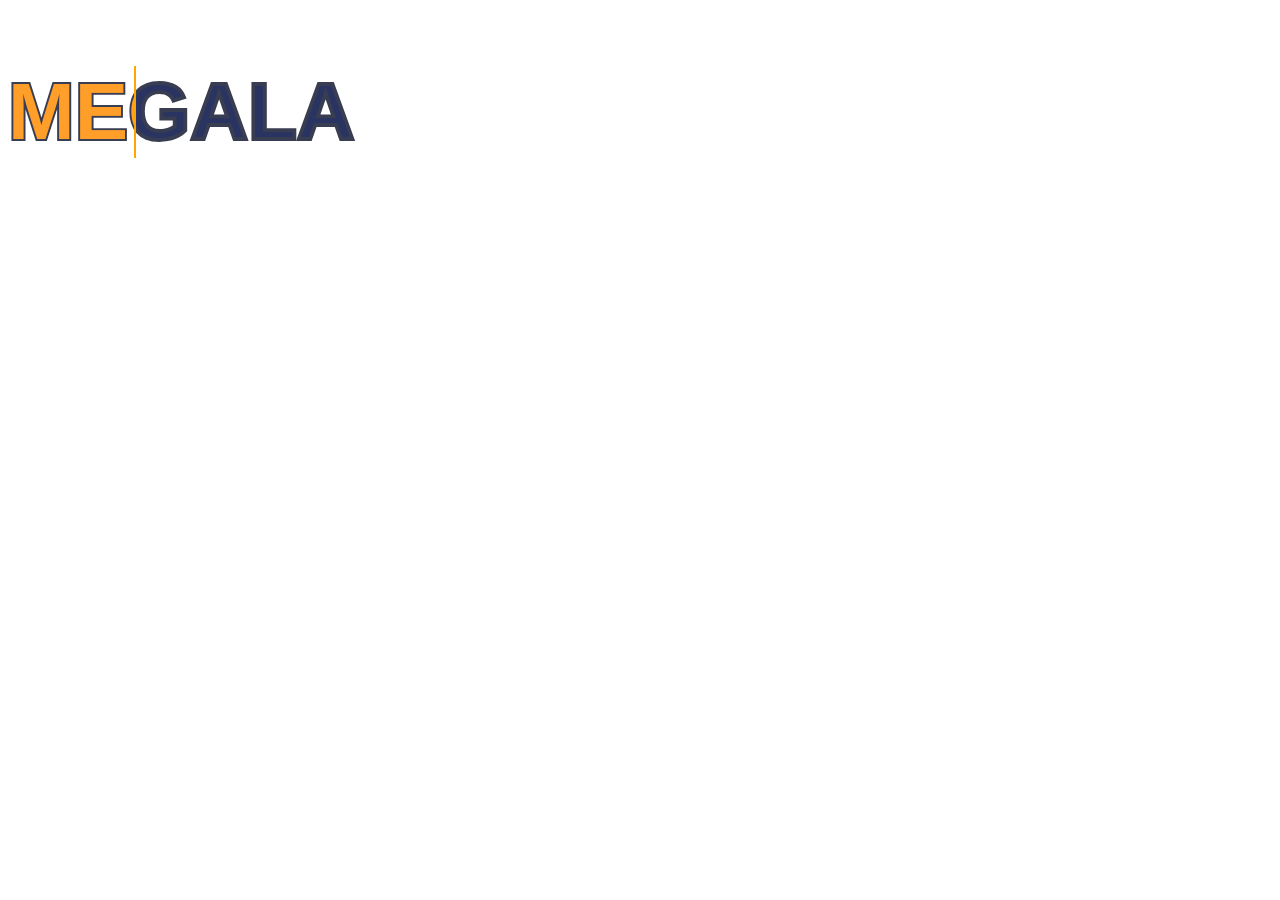
<file: index.html>
<!DOCTYPE html>
<html lang="en">
<head>
    <meta charset="UTF-8">
    <meta http-equiv="X-UA-Compatible" content="IE=edge">
    <meta name="viewport" content="width=device-width, initial-scale=1.0">
    <title>Text Animation</title>
    <link rel="stylesheet" href="index.css">
</head>
<body>
    <h2 data-text="Megala">Megala</h2>
</body>
</html>
</file>
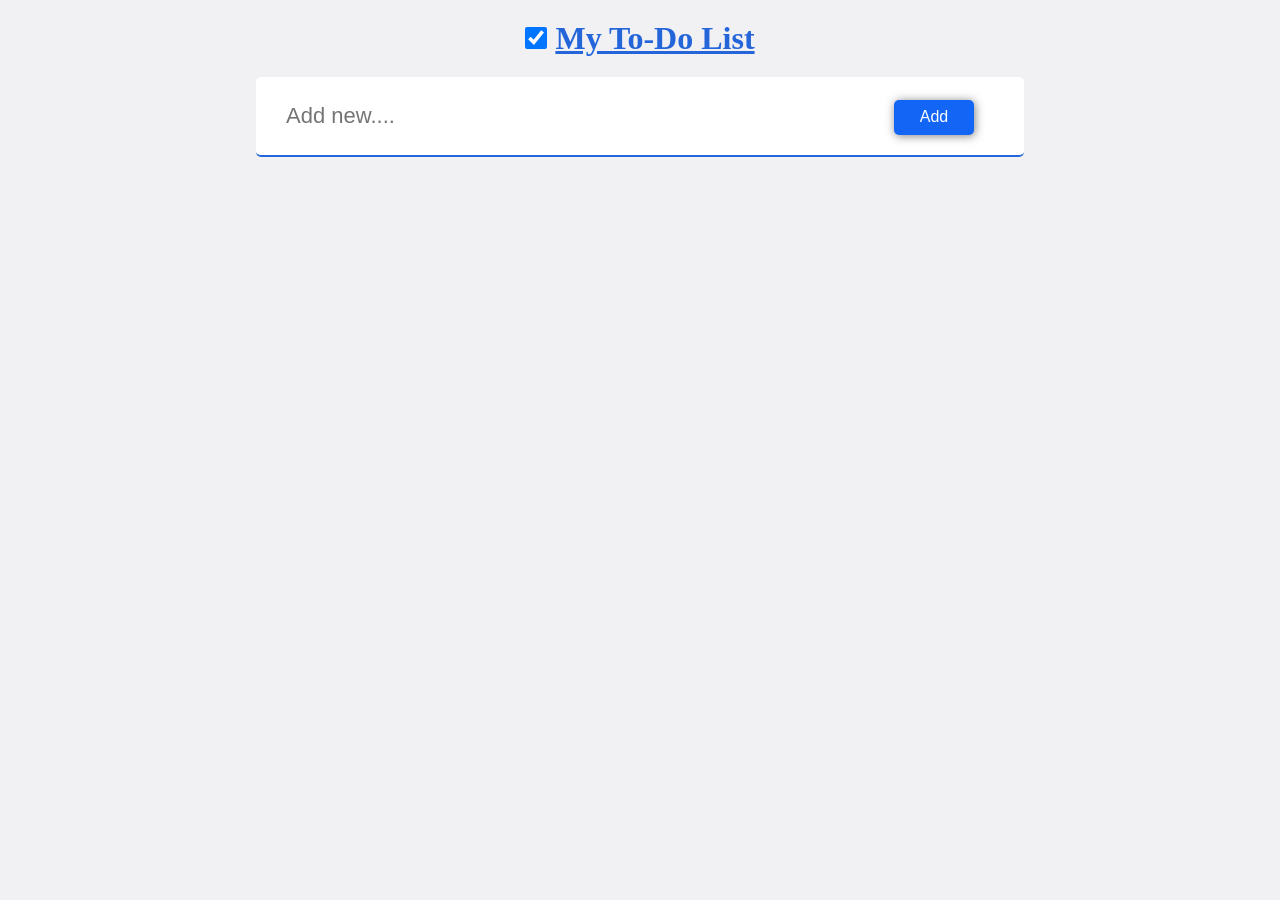
<file: Todo list.html>
<!DOCTYPE html>
<html lang="en">

<head>
    <meta charset="UTF-8">
    <meta http-equiv="X-UA-Compatible" content="IE=edge">
    <meta name="viewport" content="width=device-width, initial-scale=1.0">
    <title>To-Do List</title>
    <link rel="stylesheet" href="Todo list.css">
</head>

<body>
    <div class="todo-conatiner">
        <div class="header">
            <h1 class="h1"><input type="checkbox" class="checkbox" id="" checked onclick="return false">
                <u>My To-Do List</u>
            </h1>
        </div>
        <form action="" id="myForm">
            <div class="txt-container">
                <div class="txtbox">
                    <input type="text" name="" id="inputbox" placeholder="Add new...." >
                    <input type="submit" value="Add" class="addbtn" id="addbtn">
                </div>
            </div>
    </div>
    <div class="error">
        <h3 id="error">Text field can`t empty;</h3>
    </div>
    <div class="addlist">
        <ul id="mylist">
        
        </ul>
    </div>
    </form>
    <script src="Todo list.js"></script>
</body>

</html>
</file>
<file: index.css>
h2 {
    position : relative;
    font-size: 5rem;
    font-family: sans-serif;
    -webkit-text-stroke: 0.3vw #383d52;
    text-transform: uppercase;
    color: #293462;
}

h2::after {
    content:attr(data-text);
    -webkit-text-stroke: 0vw #383d52;
    position: absolute;
    top : 0;
    left: 0;
    width: 10%;
    height: 100%;
    color: #FF9F29;
    border-right: 2px solid orange;
    overflow: hidden;
    animation: animate 6s linear infinite;
    -webkit-animation: animate 6s linear infinite;
}

@keyframes animate {
    0% {
        width: 0;
    }    
    70% {
        width: 100%;
    }
}
</file>
<file: Todo list.css>
* {
  padding: 0;
  margin: 0;
  box-sizing: border-box;
}

body {
  background-color: #f1f0f3;
}

.header {
  display: flex;
  align-items: center;
  justify-content: center;
  margin: 20px 0;
}

.checkbox {
  width: 22px;
  height: 22px;
  color: #2466da;
}

.h1 {
  color: #2466da;
}

.txt-container {
  width: 100%;
}

.txtbox {
  position: relative;
  display: flex;
  width: 60%;
  margin: auto;
  align-items: center;
  justify-content: right;
}

input[type="text"] {
  display: flex;
  width: 100%;
  height: 80px;
  outline: 0;
  border-width: 0 0 2px;
  border-color: #2466da;
  padding: 0 30px;
  border-radius: 5px;
  font-size: 22px;
  font-family: Verdana, Geneva, Tahoma, sans-serif;
}

.addbtn {
  position: absolute;
  display: flex;
  margin-right: 50px;
  width: 80px;
  height: 35px;
  justify-content: center;
  font-size: 16px;
  color: #fff;
  background-color: #1365f5;
  border-radius: 5px;
  border: none;
  box-shadow: 1px 1px 10px rgb(0 0 0 / 50%);
  cursor: pointer;
}

@media only screen and (max-width: 425px) {
  .addbtn {
    margin-right: 15px;
    font-size: 10px;
  }

  input[type="text"] {
    font-size: 10px;
  }
  #error {
    font-size: 12px;
  }
  .list {
    font-size: 14px;
  }
}

#error {
  position: absolute;
  display: none;
  width: 100%;
  text-align: center;
  color: #d1512d;
  margin: 10px 0;
  font-weight: 600;
}
.data {
  width: 100%;
  position: relative;
  display: flex;
}
#head {
  width: 50%;
  margin: auto;
  display: flex;
  align-items: center;
  justify-content: center;
}
.addlist {
  position: relative;
  width: 60%;
  margin: 40px auto;
  padding-left: 50px;
}

.list {
  justify-content: space-around;
  list-style-type: none;
  margin-top: 20px;
  font-size: 28px;
  position: relative;
}

.chkbox {
  width: 16px;
  height: 16px;
  margin-right: 25px;
}

.imgdel {
  width: 35px;
  height: 35px;
  cursor: pointer;
  margin-bottom: -10px;
  margin-right: 50%;
  float: right;
}

.inputdata {
  width: 100px;
  height: 100px;
}

/* if(.mylist,.list input[type='checkbox']:checked){
  .text {
    text-decoration: line-through;
  }
  
} */


input[type='checkbox']:checked + text {
  text-decoration: line-through;
}
</file>
